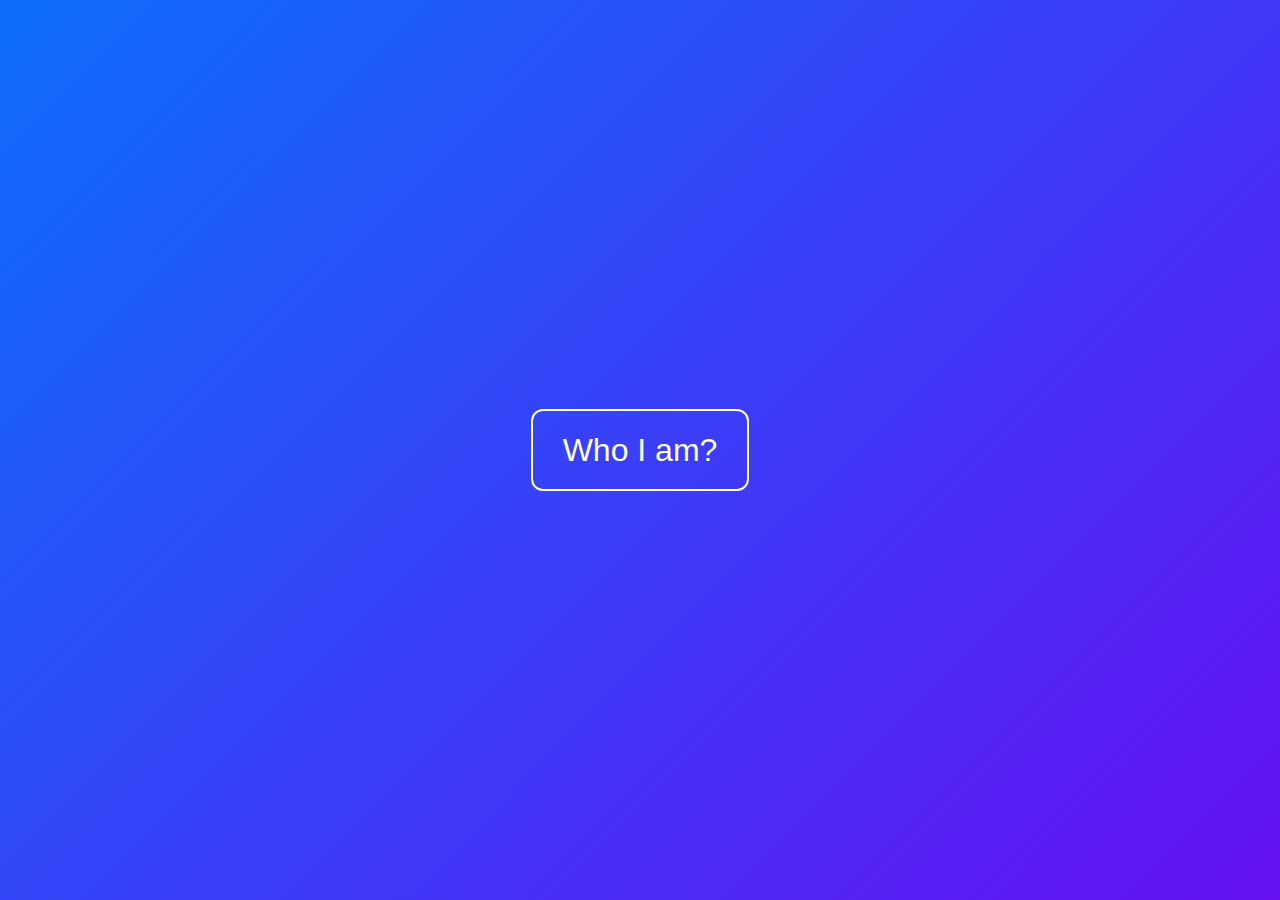
<file: index.html>
<!DOCTYPE html>
<html lang="en">
<head>
  <meta charset="UTF-8">
  <meta name="viewport" content="width=device-width, initial-scale=1">
  <title>Portfolio - Who I Am</title>
  <link href="https://cdn.jsdelivr.net/npm/bootstrap@5.3.3/dist/css/bootstrap.min.css" rel="stylesheet">
  <style>
    body {
      height: 100vh;
      display: flex;
      justify-content: center;
      align-items: center;
      background: linear-gradient(135deg, #0d6efd, #6610f2);
      color: white;
      font-family: Arial, sans-serif;
    }
    a {
      font-size: 2rem;
      text-decoration: none;
      color: white;
      border: 2px solid white;
      padding: 15px 30px;
      border-radius: 12px;
      transition: 0.3s;
    }
    a:hover {
      background: white;
      color: #0d6efd;
    }
  </style>
</head>
<body>
  <a href="landing.html">Who I am?</a>
</body>
</html>
</file>
